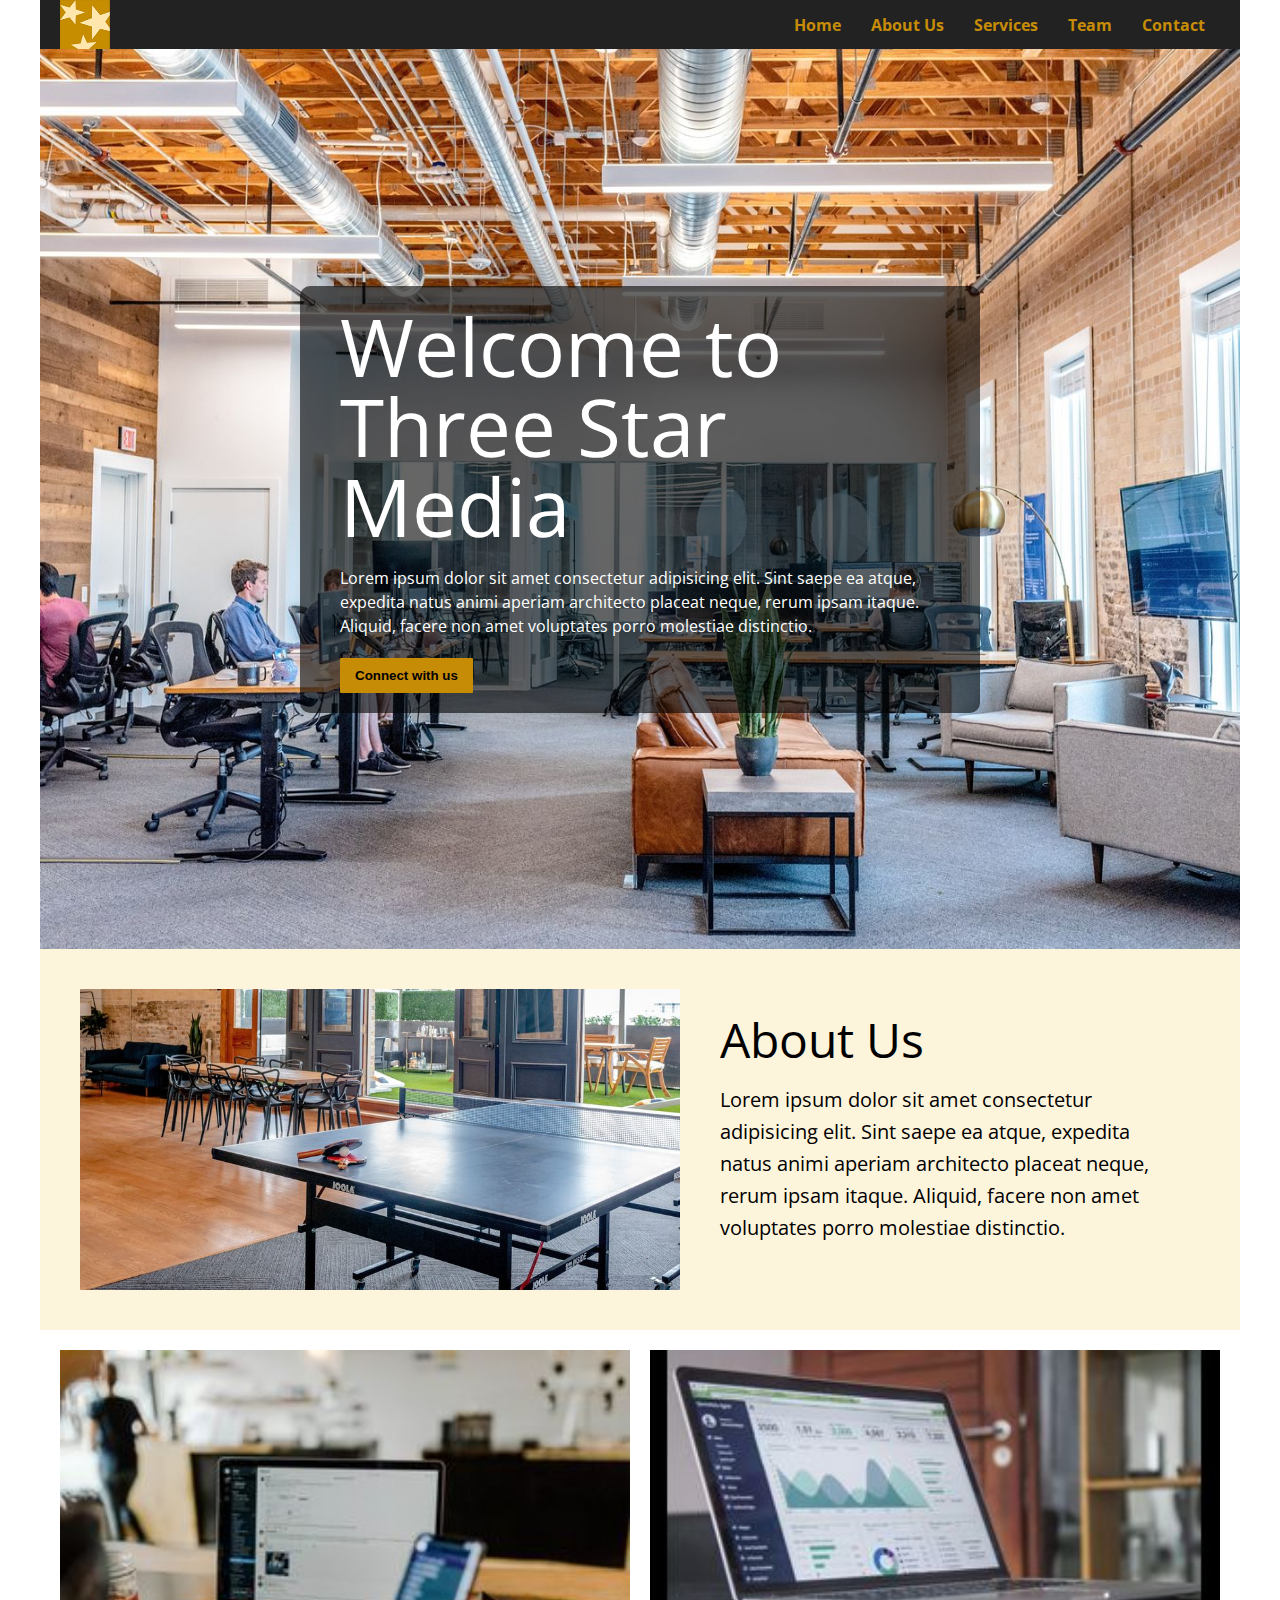
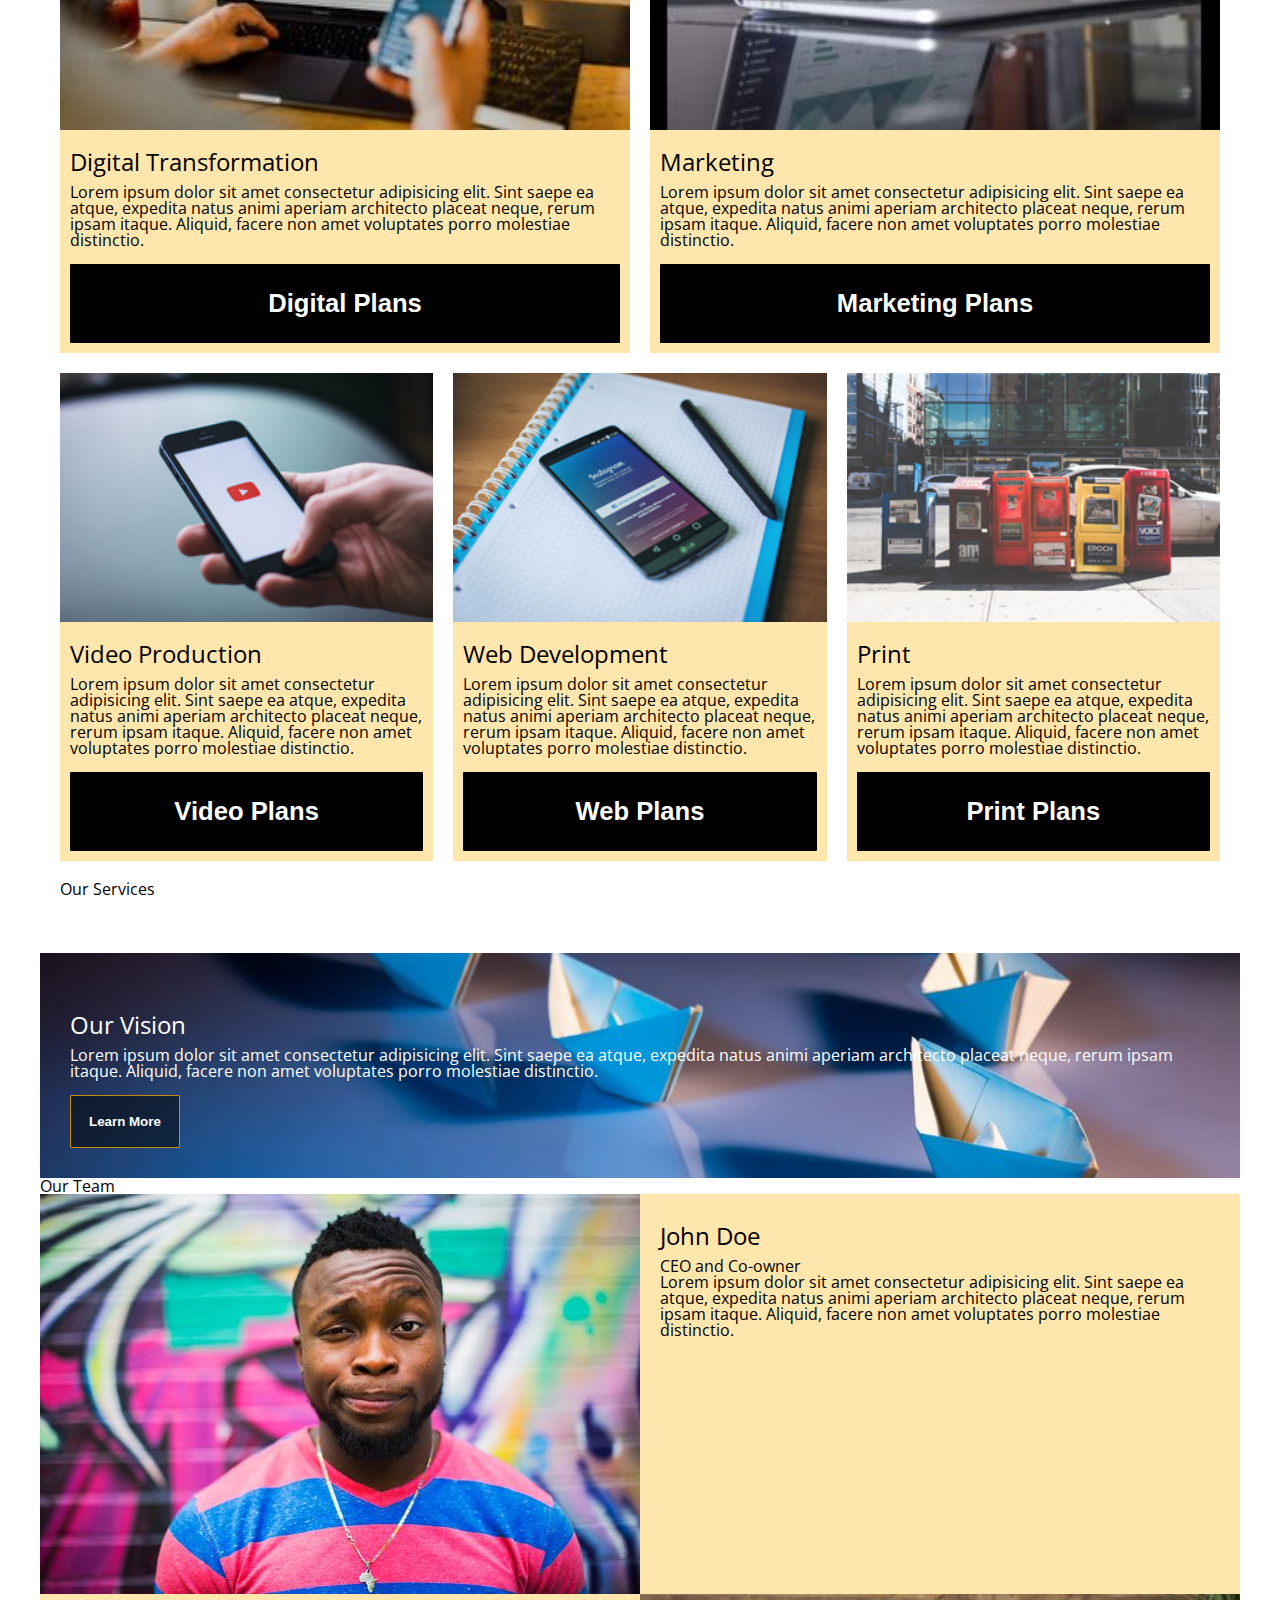
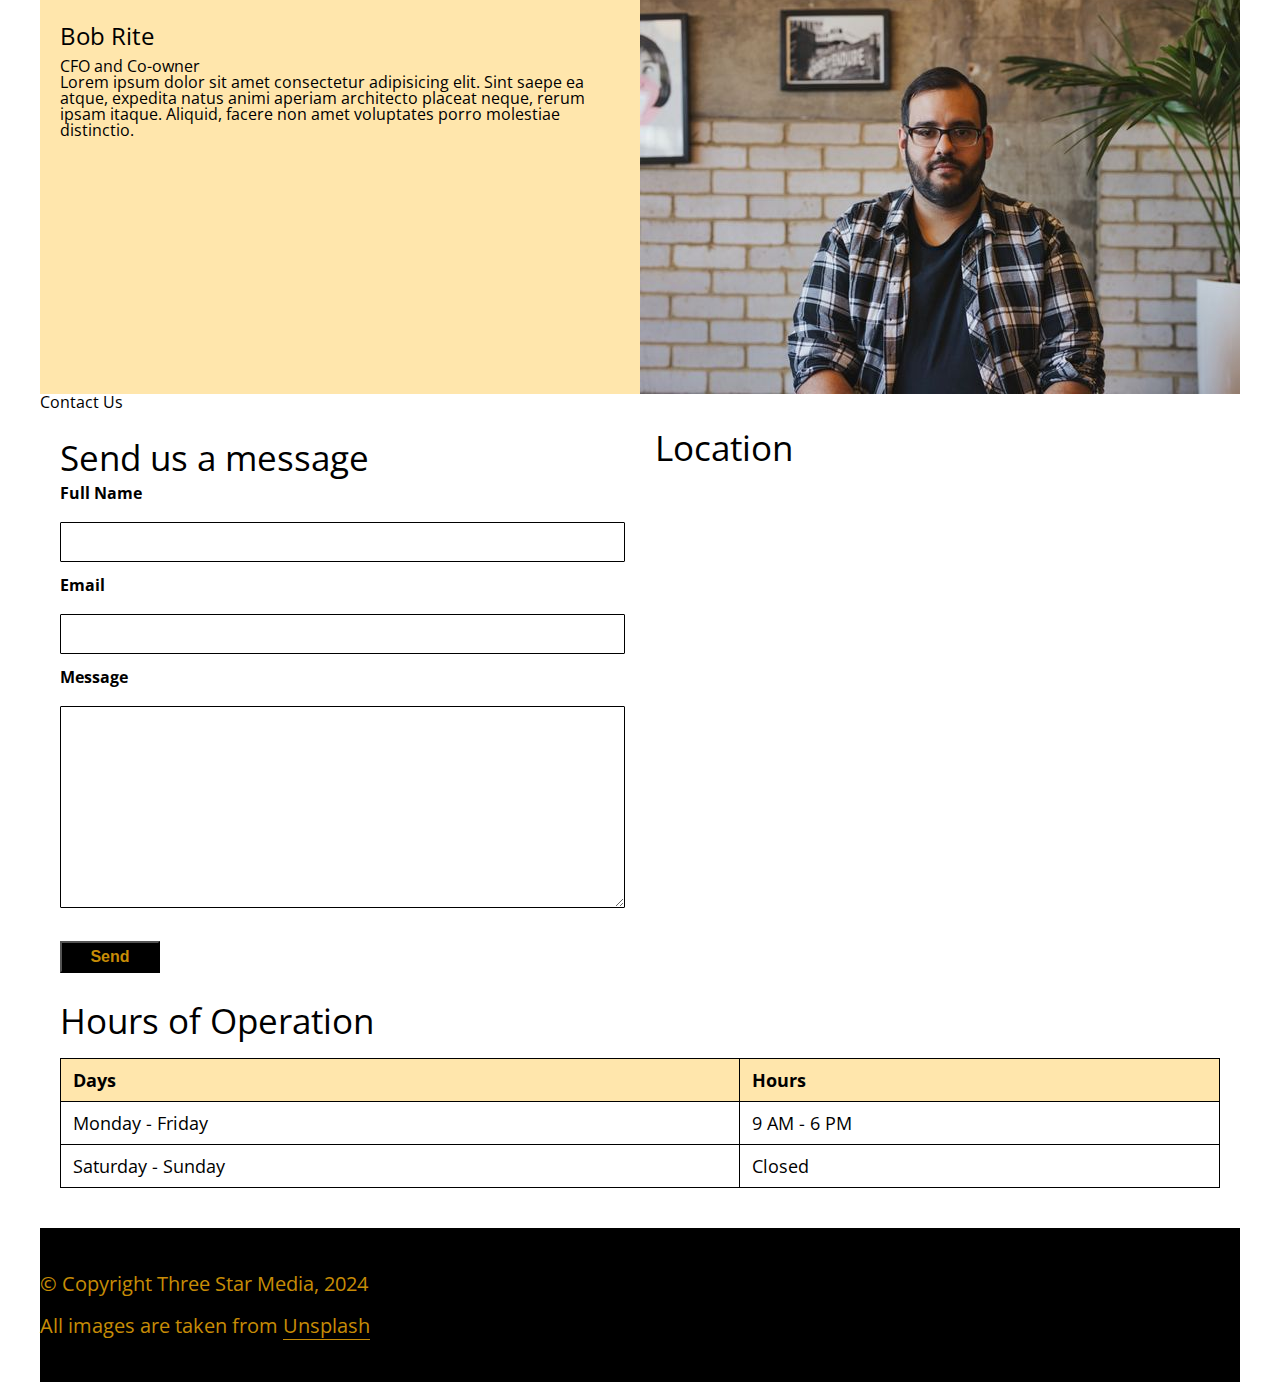
<file: final-project/index.html>
<!DOCTYPE html>
<html lang="en">
<head>
    <meta charset="UTF-8">
    <meta name="viewport" content="width=device-width, initial-scale=1.0">
    <title>Final Project</title>
    <link rel="stylesheet" href="css/main.css">
    <link href="https://fonts.googleapis.com/css2?family=Open+Sans:wght@400;600&display=swap" rel="stylesheet">
</head>
<body>
    <header>
        <nav>
            <img src="images/logo.png" alt="Logo">
            <ul>
                <li><a href="#home">Home</a></li>
                <li><a href="#about">About Us</a></li>
                <li><a href="#services">Services</a></li>
                <li><a href="#team">Team</a></li>
                <li><a href="#contact">Contact</a></li>
            </ul>
        </nav>
    </header>

    <section id="home">
        <img src="images/main-banner.jpg" alt="Main banner">
        <div class="banner">
            <h1>Welcome to Three Star Media</h1>
            <p>Lorem ipsum dolor sit amet consectetur adipisicing elit. Sint saepe ea atque, expedita natus animi aperiam architecto placeat neque, rerum ipsam itaque. Aliquid, facere non amet voluptates porro molestiae distinctio.</p>
            <button>Connect with us</button>
        </div>
    </section>

    <section id="about">
        <div class="about-container">
            <img class="about-img" src="images/about-us.jpg" alt="About Us" title="About Us">
            <div class="about-content">
                <h2>About Us</h2>
                <p>Lorem ipsum dolor sit amet consectetur adipisicing elit. Sint saepe ea atque, expedita natus animi aperiam architecto placeat neque, rerum ipsam itaque. Aliquid, facere non amet voluptates porro molestiae distinctio.</p>
            </div>
        </div>
    </section>
    

 <section id="services">
    <div class="services-container">
        <h2>Our Services</h2>
        <div class="service digital">
            <img src="images/digital.jpg" alt="Digital">
                <div class="content">
                    <h3>Digital Transformation</h3>
                    <p>Lorem ipsum dolor sit amet consectetur adipisicing elit. Sint saepe ea atque, expedita natus animi aperiam architecto placeat neque, rerum ipsam itaque. Aliquid, facere non amet voluptates porro molestiae distinctio.</p>
                    <br>
                    <button>Digital Plans</button>
                </div>
        </div>
    <div class="service marketing">
        <img src="images/marketing.jpg" alt="Marketing">
        <div class="content">
            <h3>Marketing</h3>
            <p>Lorem ipsum dolor sit amet consectetur adipisicing elit. Sint saepe ea atque, expedita natus animi aperiam architecto placeat neque, rerum ipsam itaque. Aliquid, facere non amet voluptates porro molestiae distinctio.</p>
            <br>
            <button>Marketing Plans</button>
        </div>
    </div>
    <div class="service video">
        <img src="images/video.jpg" alt="Video">
        <div class="content">
            <h3>Video Production</h3>
            <p>Lorem ipsum dolor sit amet consectetur adipisicing elit. Sint saepe ea atque, expedita natus animi aperiam architecto placeat neque, rerum ipsam itaque. Aliquid, facere non amet voluptates porro molestiae distinctio.</p>
            <br>
            <button>Video Plans</button>
        </div>
    </div>
    <div class="service web">
        <img src="images/web.jpg" alt="Web">
        <div class="content">
            <h3>Web Development</h3>
            <p>Lorem ipsum dolor sit amet consectetur adipisicing elit. Sint saepe ea atque, expedita natus animi aperiam architecto placeat neque, rerum ipsam itaque. Aliquid, facere non amet voluptates porro molestiae distinctio.</p>
            <br>
            <button>Web Plans</button>
        </div>
    </div>
    <div class="service print">
        <img src="images/print.jpg" alt="Print">
        <div class="content">
            <h3>Print</h3>
            <p>Lorem ipsum dolor sit amet consectetur adipisicing elit. Sint saepe ea atque, expedita natus animi aperiam architecto placeat neque, rerum ipsam itaque. Aliquid, facere non amet voluptates porro molestiae distinctio.</p>
            <br>
            <button>Print Plans</button>
        </div>
    </div>
</div>
</section>
        <br>

    <section id="vision">
        <div class="vision">
            <div class="vision-text">
            <h3>Our Vision</h3>
            <p>Lorem ipsum dolor sit amet consectetur adipisicing elit. Sint saepe ea atque, expedita natus animi aperiam architecto placeat neque, rerum ipsam itaque. Aliquid, facere non amet voluptates porro molestiae distinctio.</p>
            <br>
            <button class="vision-button">Learn More</button>
        </div>
        </div>
    </section>

<section id="team">
        <h2>Our Team</h2>
        <div class="team-container">
            <div class="team CEO">
            <img src="images/john.jpg" alt="John Doe - CEO">
            <div class="content">
                <h3>John Doe</h3>
                <h4>CEO and Co-owner</h4>
                <p>Lorem ipsum dolor sit amet consectetur adipisicing elit. Sint saepe ea atque, expedita natus animi aperiam architecto placeat neque, rerum ipsam itaque. Aliquid, facere non amet voluptates porro molestiae distinctio.</p>
                <br>
            </div>
        </div>
        <div class="team CFO">
            <img src="images/bob.jpg" alt="Bob Rite - CFO">
            <div class="content">
                <h3>Bob Rite</h3>
                <h4>CFO and Co-owner</h4>
                <p>Lorem ipsum dolor sit amet consectetur adipisicing elit. Sint saepe ea atque, expedita natus animi aperiam architecto placeat neque, rerum ipsam itaque. Aliquid, facere non amet voluptates porro molestiae distinctio.</p>
                <br>
            </div>
        </div>
    </div>
</section>
        
    <section id="contact">
        <h2>Contact Us</h2>
        <div class="contact-container">
            <div class="contact message">          
                <h3>Send us a message</h3>
                <div class="name">
                    <label for="fullname">Full Name</label><br>
                    <input type="text" name="fullname" id="fullname">
                </div>
                <div class="email">
                    <label for="email">Email</label><br>
                    <input type="email" name="email" id="email">                      
                </div>
                <div class="message">
                    <label for="message">Message</label><br>
                    <textarea name="message" id="message" cols="30" rows="10"></textarea>
                </div>
                <br><input type="submit" value="Send">
            </div>
        
            <div class="contact hours">
                <h2>Hours of Operation</h2>
                <table>
                    <thead>
                        <tr>
                            <th>Days</th>
                            <th>Hours</th>
                        </tr>
                    </thead>
                    <tbody>
                        <tr>
                            <td>Monday - Friday</td>
                            <td>9 AM - 6 PM</td>
                        </tr>
                        <tr>
                            <td>Saturday - Sunday</td>
                            <td>Closed</td>
                        </tr>
                    </tbody>
                </table>
            </div>
    
            <div class="contact map">
                <h2>Location</h2>
                <div class="map">
                    <iframe src="https://www.google.com/maps/embed?pb=!1m14!1m8!1m3!1d11215.795377420785!2d-75.7553692!3d45.3498449!3m2!1i1024!2i768!4f13.1!3m3!1m2!1s0x4cce0718cc4a6ad7%3A0xc6cc467725843e2b!2sAlgonquin%20College%20-%20Ottawa%20Campus!5e0!3m2!1sen!2sus!4v1732150269132!5m2!1sen!2sus" width="600" height="450" style="border:0;" allowfullscreen="" loading="lazy" referrerpolicy="no-referrer-when-downgrade"></iframe>
                </div>
            </div>
        </div> 
    </section>

    <footer>
        <div class="footer-container">
            <p>&copy; Copyright Three Star Media, 2024</p>
            <p>All images are taken from <a href="https://unsplash.com" target="_blank">Unsplash</a></p>
        </div>
    </footer>

</body>
</html>
</file>
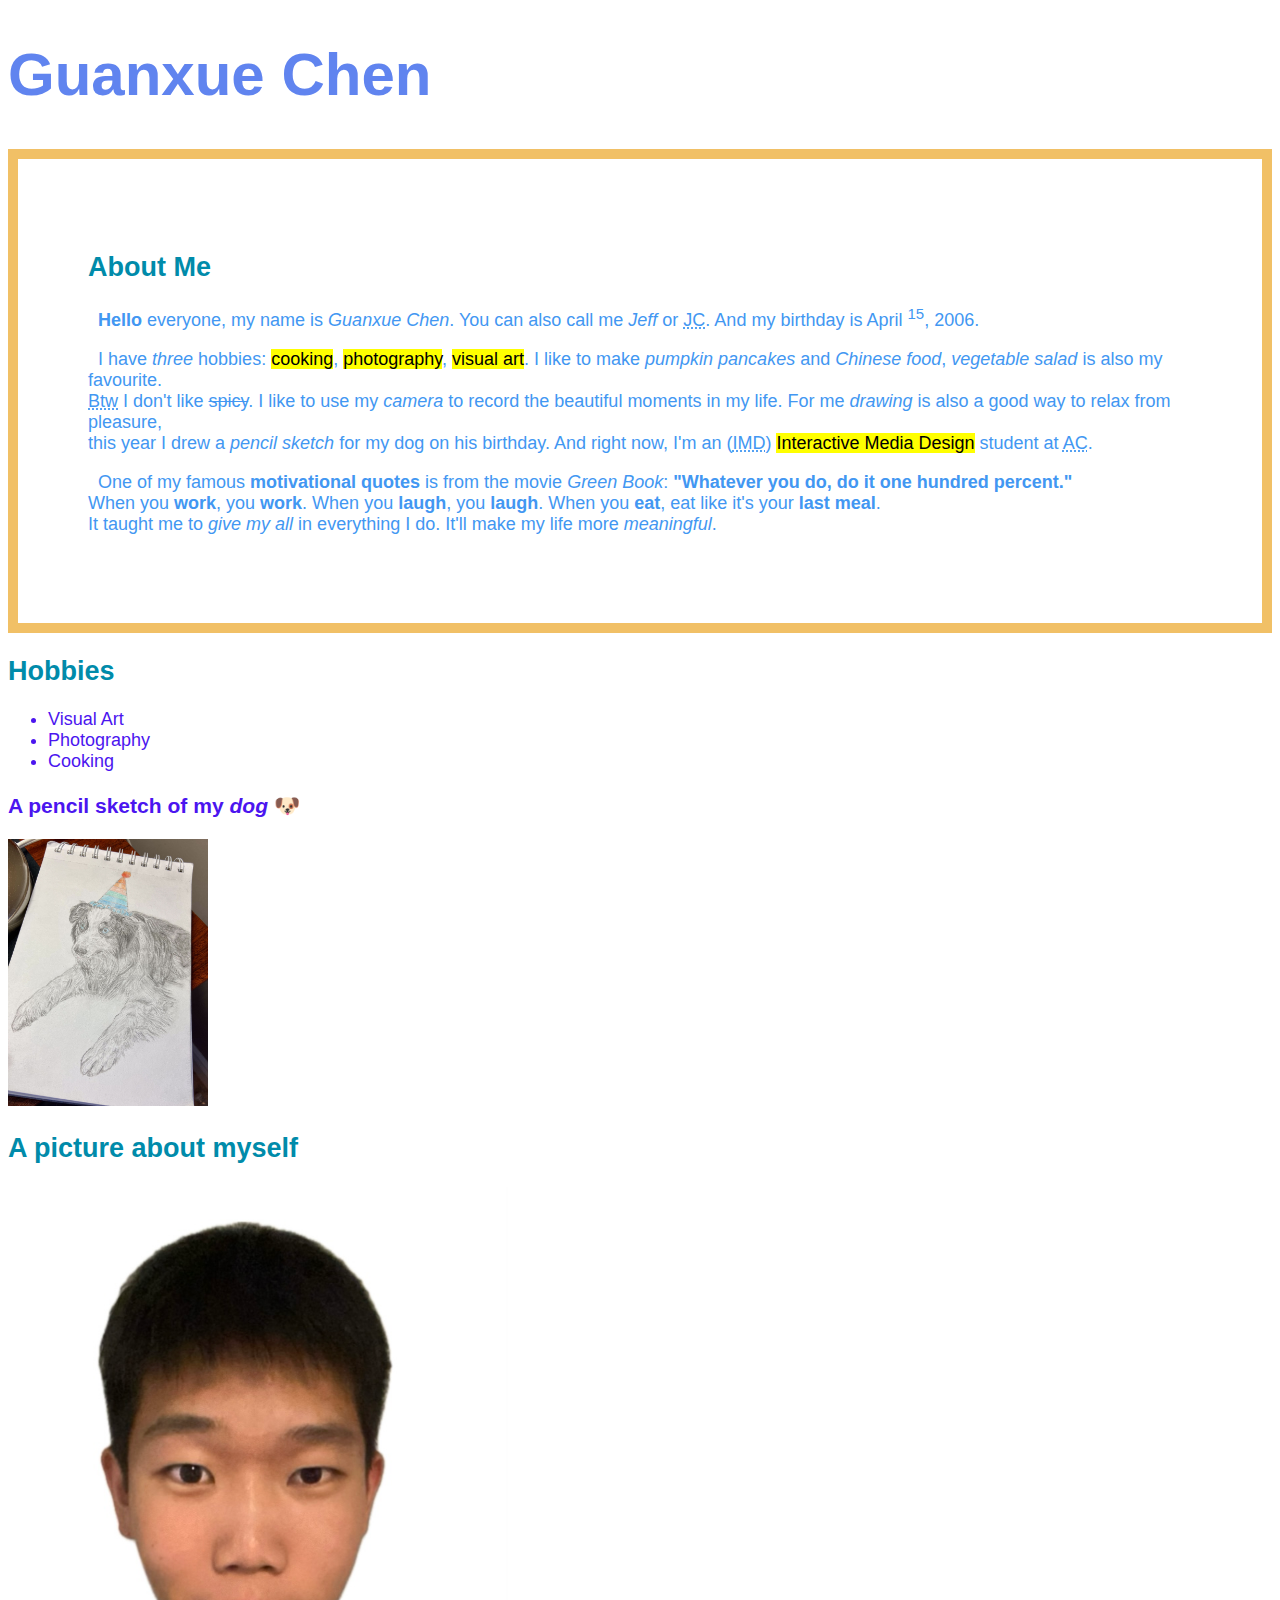
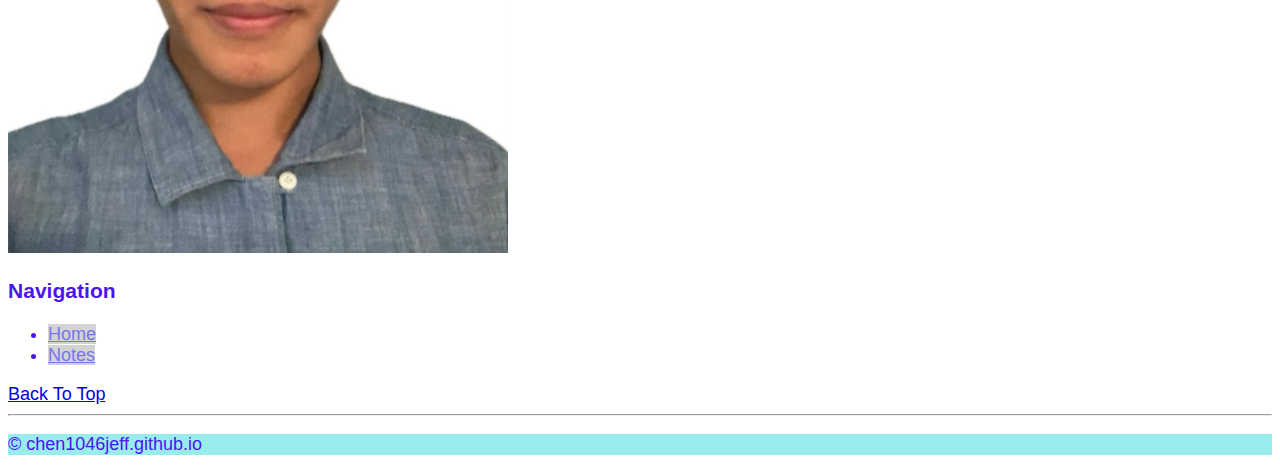
<file: html-assignment/index.html>
<!DOCTYPE html>
<html lang="en">
<head>
    <meta charset="UTF-8">
    <meta name="viewport" content="width=device-width, initial-scale=1.0">
    <title>chen1046 - HTML Assignment</title>
    <link rel="stylesheet" href="css/main.css">
</head>
<body>
    <header class="main-header">
        <h1 id="heading-1">Guanxue Chen</h1>
    </header>

    <!-- Main content of the PAGE -->
     <main>
        <article>
            <h2>About Me</h2>
            <p> &nbsp; <strong>Hello</strong> everyone, my name is <em>Guanxue Chen</em>. You can also call me <em>Jeff</em> or <abbr title="Jeff Chen">JC</abbr>.  And my birthday is April <sup>15</sup>, 2006.</p>

            <p> &nbsp; I have <em>three</em> hobbies: <mark>cooking</mark>, <mark>photography</mark>, <mark>visual art</mark>. I like to make <em>pumpkin pancakes</em> and <em>Chinese food</em>, <em>vegetable salad</em> is also my favourite. <br> <abbr title="By the way">Btw</abbr> I don't like <del>spicy</del>. I like to use my <em>camera</em> to record the beautiful moments in my life. For me <em>drawing</em> is also a good way to relax from pleasure, <br> this year I drew a <em>pencil sketch</em> for my dog on his birthday. And right now, I'm an (<abbr title="Interactive Media Design">IMD</abbr>) <mark>Interactive Media Design</mark> student at <abbr title="Algonquin College">AC</abbr>. </p>


            <p> &nbsp; One of my famous <strong>motivational quotes</strong> is from the movie <em>Green Book</em>: <strong>"Whatever you do, do it one hundred percent."</strong> <br> When you <strong>work</strong>, you <strong>work</strong>. When you <strong>laugh</strong>, you <strong>laugh</strong>. When you <strong>eat</strong>, eat like it's your <strong>last meal</strong>. <br> It taught me to <em>give my all</em> in everything I do. It'll make my life more <em>meaningful</em>. </p>
        </article>
     </main>

     <h2>Hobbies</h2>
     <ul>
        <li>Visual Art</li>
        <li>Photography</li>
        <li>Cooking</li>
     </ul>

     <h3>A pencil sketch of my <em>dog</em> &#128054;</h3> 

     <img src="images /dog-1.jpg" alt="dog" title="dog" width="200">

     <h2>A picture about myself</h2>

     <img src="images /Me.jpg" alt="Me" title="Me" width="500">

     <nav>
        <h3>Navigation</h3>
        <ul>
            <li><a href="index.html">Home</a></li>
            <li><a href="notes.html">Notes</a></li>
        </ul>
    </nav>

    <a href="#heading-1">Back To Top</a>

     <br>
     <hr>
     <!-- Copyright information -->
      <footer>
        <p>&copy; chen1046jeff.github.io</p>
      </footer>
      
</body>
</html>
</file>
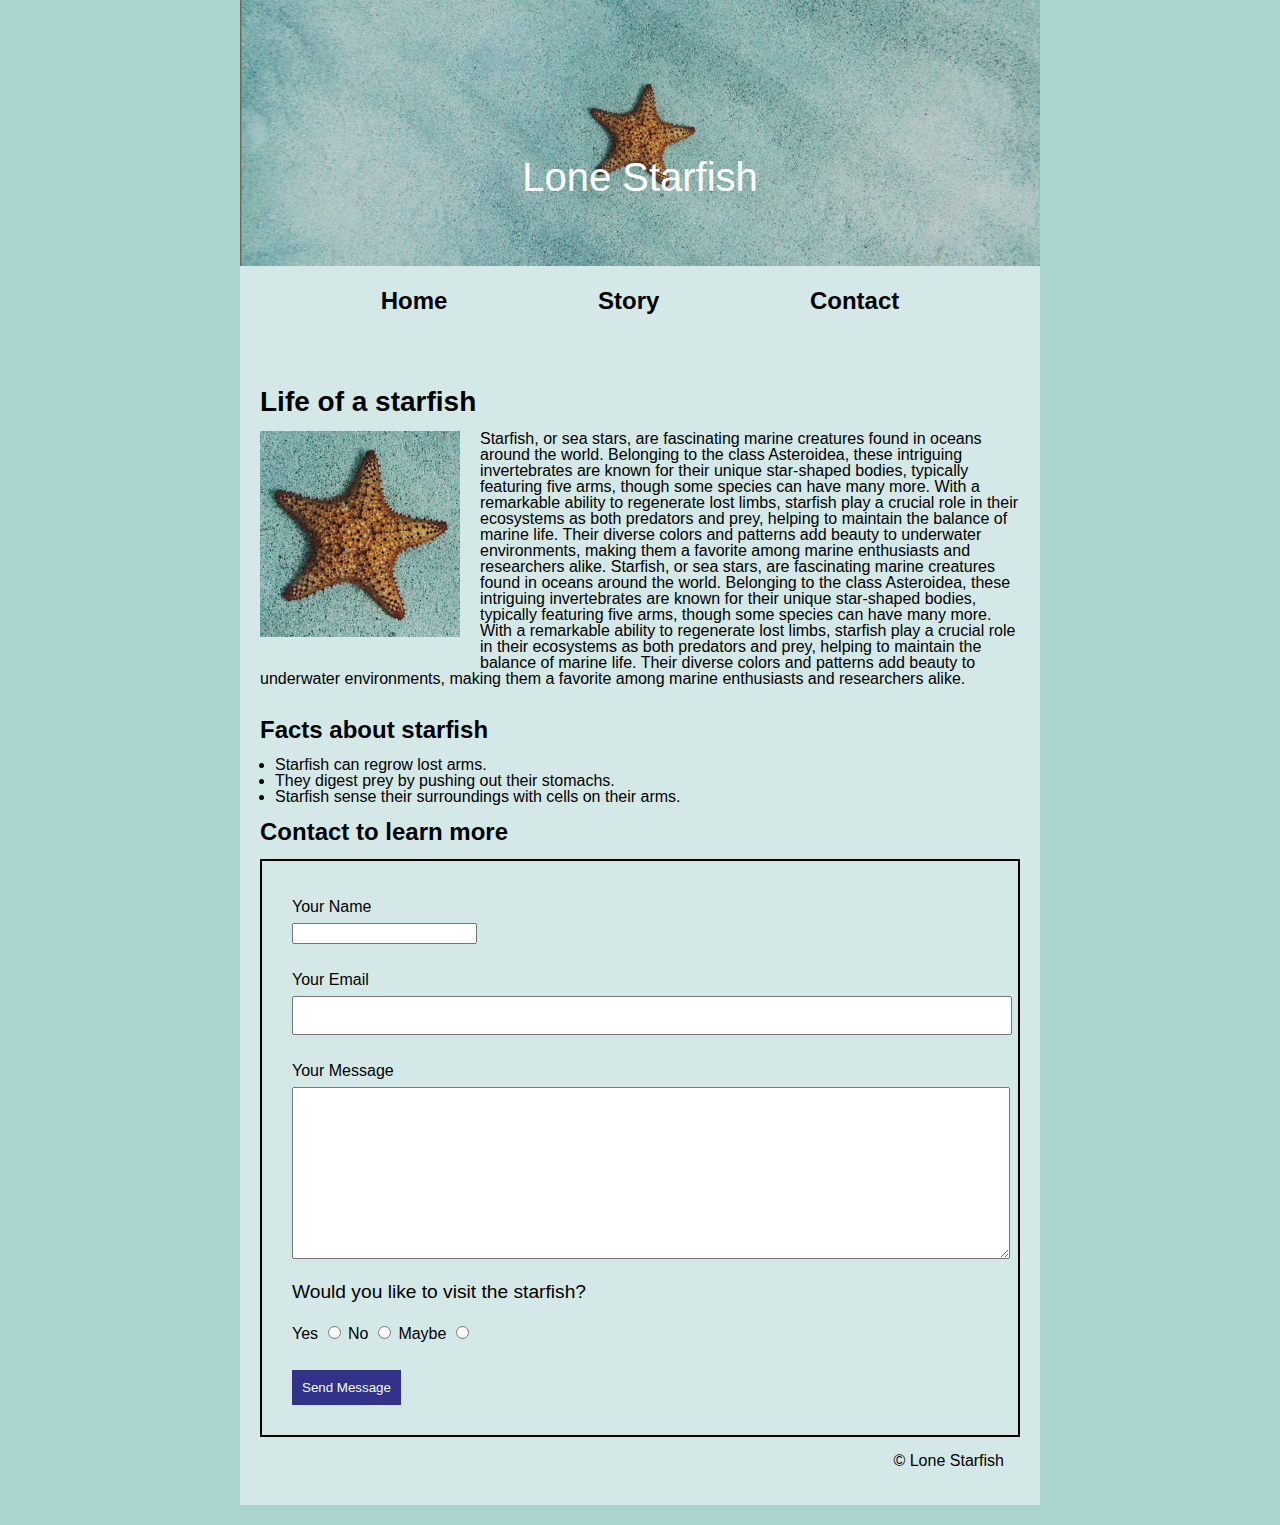
<file: midterm/index.html>
<!DOCTYPE html>
<html lang="en">
<head>
    <meta charset="UTF-8">
    <meta name="viewport" content="width=device-width, initial-scale=1.0">
    <title>Midterm</title>
    <link rel="stylesheet" href="css/main.css">
</head>
<body>
     <div class="background">
            <div class="main-background">
            <header>              
             <img class="header-img" src="images/lone-starfish.jpg" alt="web-header-image">           
             <nav>
                <h1>Lone Starfish</h1> 
                <ul>
                    <li><a>Home</a></li>
                    <li><a href="#section-1">Story</a></li> 
                    <li><a href="#contact-section">Contact</a></li> 
                </ul>
            </nav>
            </header>
    
    <main>
        <div class="wrapper">
            <section id="section-1">
                <h2> Life of a starfish</h2>
                <article>
                    <h3>Article 1</h3>
                    <img  class="starfish2"   src="images/starfish.jpg" alt="Starfish" title="Starfish" width="300">
                     <p>Starfish, or sea stars, are fascinating marine creatures found in oceans around the world. Belonging to the class Asteroidea, these intriguing invertebrates are known for their unique star-shaped bodies, typically featuring five arms, though some species can have many more. With a remarkable ability to regenerate lost limbs, starfish play a crucial role in their ecosystems as both predators and prey, helping to maintain the balance of marine life. Their diverse colors and patterns add beauty to underwater environments, making them a favorite among marine enthusiasts and researchers alike. Starfish, or sea stars, are fascinating marine creatures found in oceans around the world. Belonging to the class Asteroidea, these intriguing invertebrates are known for their unique star-shaped bodies, typically featuring five arms, though some species can have many more. With a remarkable ability to regenerate lost limbs, starfish play a crucial role in their ecosystems as both predators and prey, helping to maintain the balance of marine life. Their diverse colors and patterns add beauty to underwater environments, making them a favorite among marine enthusiasts and researchers alike.</p>   
                </article>
            </section>
            <br>
                    
            <section id="section-2">
                <h2>Facts about starfish</h2>
                <article>
                    <h3>Article 2</h3>
                    <ul>
                        <li>Starfish can regrow lost arms.</li>
                        <li>They digest prey by pushing out their stomachs.</li>
                        <li>Starfish sense their surroundings with cells on their arms.</li>
                    </ul>       
                </article>
            </section>

            <section id="contact-section">
                <h2>Contact to learn more</h2>
                <form class="contact-form">
                    <div>
                        <label for="fullname">Your Name</label><br>
                        <input type="text" name="fullname" id="fullname">
                    </div>

                    <div class="email">
                        <label for="email">Your Email</label><br>
                        <input type="text" name="email" id="email">                      
                    </div>

                    <div class="message">
                        <label for="message">Your Message</label><br>
                        <textarea name="message" id="message" cols="30" rows="10"></textarea>
                    </div>

                    <div>
                        <p id="visit"> Would you like to visit the starfish?</p><br>
                        <label for="yes">Yes</label>
                        <input type="radio" id="yes" name="starfish" value="yes">
                        <label for="no">No</label>
                        <input type="radio" id="no" name="starfish" value="no">
                        <label for="no">Maybe</label>
                        <input type="radio" id="maybe" name="starfish" value="maybe">
                    </div>

                    <input type="submit" value="Send Message">
                </form>
            </section>

            <footer>
                <p id="footer"> &copy; Lone Starfish</p>
            </footer>
         </div>
         </main>         
    </div>
    </div> 
</body>
</html>
</file>
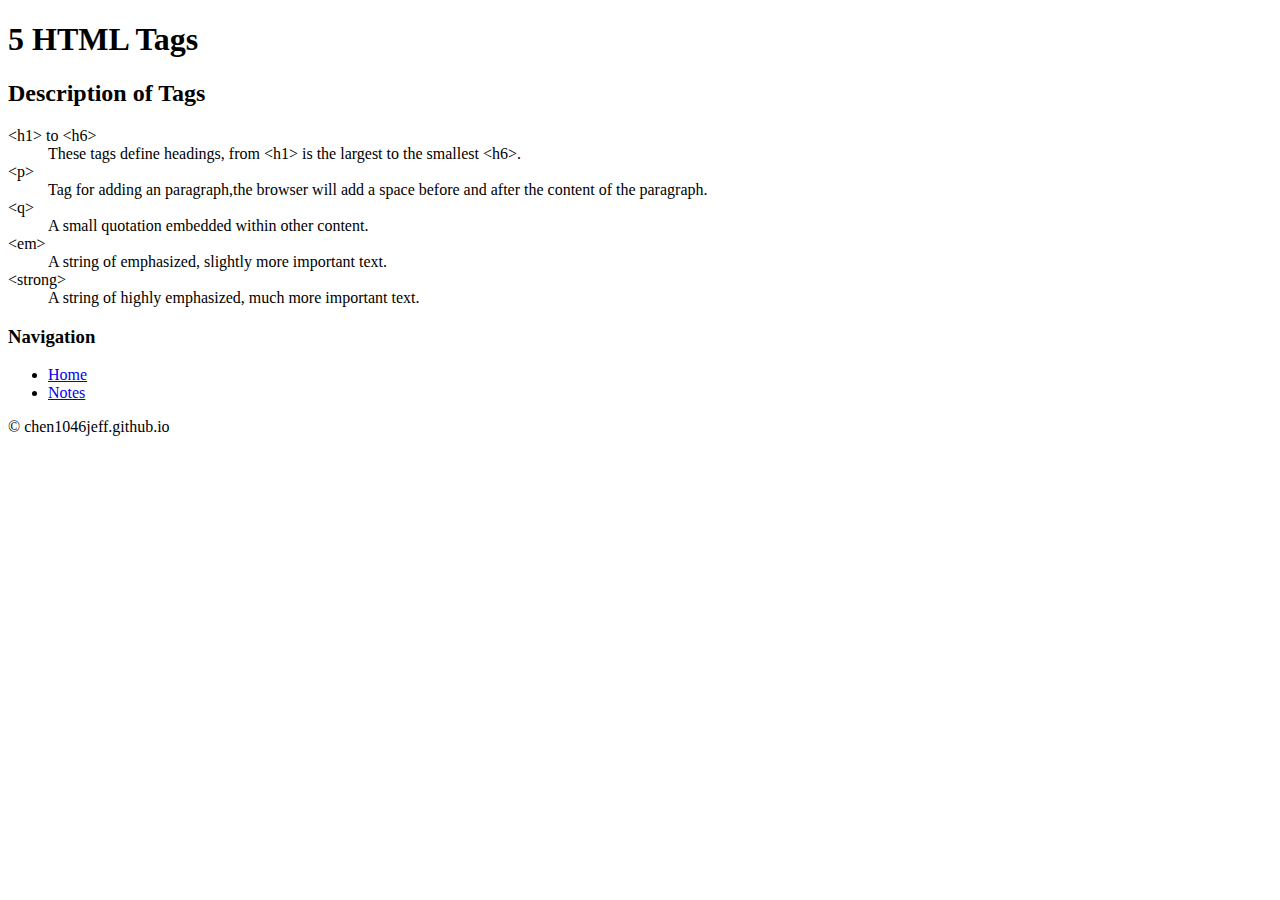
<file: html-assignment/notes.html>
<!DOCTYPE html>
<html lang="en">
<head>
    <meta charset="UTF-8">
    <meta name="viewport" content="width=device-width, initial-scale=1.0">
    <title>5 HTML tags</title>
</head>
<body>
    <header>
        <h1>5 HTML Tags</h1>
    </header>
    
     <!-- Main contenct of the PAGE -->
     <main>
        <h2>Description of Tags</h2>
        <dl>
            <dt>&lt;h1&gt; to &lt;h6&gt;</dt>
            <dd>These tags define headings, from &lt;h1&gt; is the largest to the smallest &lt;h6&gt;.</dd>

            <dt>&lt;p&gt;</dt>
            <dd>Tag for adding an paragraph,the browser will add a space before and after the content of the paragraph.</dd>

            <dt>&lt;q&gt;</dt>
            <dd>A small quotation embedded within other content.</dd>

            <dt>&lt;em&gt;</dt>
            <dd>A string of emphasized, slightly more important text.</dd>

            <dt>&lt;strong&gt;</dt>
            <dd>A string of highly emphasized, much more important text.</dd>
        </dl>
     </main>

     <nav>
        <h3>Navigation</h3>
        <ul>
            <li><a href="index.html">Home</a></li>
            <li><a href="notes.html">Notes</a></li>
        </ul>
    </nav>

    <footer>
        <p>&copy; chen1046jeff.github.io</p>
    </footer>
</body>
</html>
</file>
<file: html-assignment/css/main.css>
/* This is a css comment */
body {
    color: rgb(75, 21, 239);
    font-family: Arial, Helvetica, sans-serif;
    font-size: 18px; 
}

article {
    color: rgb(66, 151, 242);
    padding: 70px;
    border: 10px solid rgb(241, 192, 102);
}

h1 {
    font-size: 60px;
    color: rgb(96, 132, 239);
}

h2 {
    color:rgb(0, 139, 170);
}

.bread-img {
    box-shadow: 0 2px 10px rgba(0, 0, 0, 0.5);
}
 

blockquote {
    font-weight: bold;
}

main article .par {
    color: rgb(245, 165, 5);
}

footer {
    background-color: rgb(153, 236, 236);
}

.p1 {
    background-color: rgb(225, 222, 18);
}

.list {
    border: 2px solid rgb(248, 174, 64);
}

#jump-button {
    text-decoration: none;
    color: black;
    font-weight: bold;
    background-color: rgb(97, 172, 238);
    padding: 10px 16px; 
}

ol li {
    list-style: square;
}

.merchandise ul .list li {
    list-style: square;
}

.merchandise .list li:nth-child(2){
    font-weight: bolder;
    background-color: bisque;
}

nav ul li a {
    color: rgb(118, 118, 236);
    background-color: lightgrey;
}

nav ul li a:hover {
    color: white;
    background-color: black;
}
</file>
<file: final-project/css/main.css>
/* http://meyerweb.com/eric/tools/css/reset/ 
   v2.0 | 20110126
   License: none (public domain)
*/

html, body, div, span, applet, object, iframe,
h1, h2, h3, h4, h5, h6, p, blockquote, pre,
a, abbr, acronym, address, big, cite, code,
del, dfn, em, img, ins, kbd, q, s, samp,
small, strike, strong, sub, sup, tt, var,
b, u, i, center,
dl, dt, dd, ol, ul, li,
fieldset, form, label, legend,
table, caption, tbody, tfoot, thead, tr, th, td,
article, aside, canvas, details, embed, 
figure, figcaption, footer, header, hgroup, 
menu, nav, output, ruby, section, summary,
time, mark, audio, video {
	margin: 0;
	padding: 0;
	border: 0;
	font-size: 100%;
	font: inherit;
	vertical-align: baseline;
}
/* HTML5 display-role reset for older browsers */
article, aside, details, figcaption, figure, 
footer, header, hgroup, menu, nav, section {
	display: block;
}
body {
	line-height: 1;
}
ol, ul {
	list-style: none;
}
blockquote, q {
	quotes: none;
}
blockquote:before, blockquote:after,
q:before, q:after {
	content: '';
	content: none;
}
table {
	border-collapse: collapse;
	border-spacing: 0;
}

/* ===== My Css =====*/


body {
    padding: 0 40px;
    margin: 0;
    font-family: 'Open Sans', sans-serif; /* Open Sans font */
    background-color: white;
}

header {
    background-color: #222;
    color: #000000;
}

nav {
    display: flex;
    align-items: center;
    justify-content: space-between;
    padding: 0 20px;
}

nav img {
    width: 50px;
    height: auto;
}

ul {
    list-style: none;
    display: flex;
    margin: 0;
    padding: 0;
}

ul li {
    margin: 0 15px;
}

ul li a {
    color: #c78c06;
    text-decoration: none;
    font-weight: bold;
}

ul li a:hover {
    text-decoration: underline;
    color: #ffe6ac;
}

button {
    padding: 10px 15px;
    background-color: #000000;
    color: white;
    border: none;
    font-weight: bold;
    cursor: pointer;
    border-radius: 1px;
}

button:hover {
    background-color: #c78c06;
}

.search-container {
    display: flex;
    align-items: center;
}

.search-container input {
    padding: 5px;
    border: none;
    border-radius: 5px;
    margin-right: 5px;
}

.search-container button {
    background-color: #f0b042;
    border: none;
    color: #222;
    padding: 5px 10px;
    border-radius: 5px;
    cursor: pointer;
}

.search-container button:hover {
    background-color: #dfa22f;
}

/* Mobile Styles */
@media (max-width: 768px) {
    nav {
        flex-direction: column;
    }

    ul {
        flex-direction: column;
        align-items: center;
        margin: 10px 0;
    }

    ul li {
        margin: 10px 0;
    }

    .search-container {
        margin: 10px 0;
        width: 100%;
        justify-content: center;
    }

    nav img {
        width: 50px;
        height: auto;
    }
    
    .search-container input {
        width: 70%;
    }
}



#home {
    position: relative;
    display: flex;
    align-items: center;
    justify-content: center;
    height: 100vh; /* Full viewport height */
    width: 100%; /* Full width */
    color: white;
    text-align: center;
}

#home img {
    position: absolute;
    width: 100%; /* Full width for the image */
    height: 100%; /* Full height for the image */
    object-fit: cover; /* Ensures the image covers the section */
    z-index: -1; 
}

#home .banner {
    background: rgba(0, 0, 0, 0.6);
    padding: 20px 40px;
    border-radius: 10px;
    max-width: 600px;
    margin: auto;
    text-align: left;
}

#home h1 {
    font-size: 5rem;
    margin-bottom: 20px;
    text-align: left; 
}

#home p {
    font-size: 1rem;
    line-height: 1.5;
    margin-bottom: 20px;
    text-align: left; 
}


#home button {
    padding: 10px 15px;
    background-color: #c78c06; /* Apply the yellow color */
    color: rgb(0, 0, 0);
    border: none;
    font-weight: bold;
    cursor: pointer;
}




/* About Section */
#about {
    background-color: #fdf4dc;  /* Background color for the section */
    padding: 40px 20px;
    overflow: hidden; /* This prevents the content from overflowing outside the container */
}

/* About Container */
.about-container {
    display: flex;
    flex-wrap: wrap;
    align-items: center;
    gap: 20px;
    max-width: 1200px;  /* Maximum width of container */
    margin: 0 auto;     /* Center the container */
    padding: 0 20px;    /* Add padding */
}

/* About Image */
.about-img {
    flex: 1;
    max-width: 600px;   
    object-fit: cover; 
    border-radius: 1px; 
}

/* About Content */
.about-content {
    flex: 1;
    max-width: 600px;
    background-color: transparent; 
  padding: 20px;
}

.about-content h2 {
    font-size: 3rem;
    margin-bottom: 20px;
    color: #000000;
}

.about-content p {
    font-size: 1rem;
    line-height: 1.6;
    color: #000;
    margin-bottom: 20px;
}

@media (min-width: 760px) {
    .about-container {
        min-width: 760px; /* Set the minimum width for tablet and up */
    }
    
    .about-content p {
        font-size: 20px;
    }
    
    .about-content {
        padding-left: 20px; 
    }
}

@media (max-width: 759px) {
    .about-container {
        flex-direction: column; 
        align-items: center;    /* Center the content and image */
    }

    .about-img {
        max-width: 100%;   
        margin-bottom: 20px; /* Add spacing */
    }

    .about-content {
        max-width: 100%;  
        padding: 0 20px;   
    }
}

h3 {
    color: #000000;
    font-size: 1.5rem;
    margin: 10px 0;
}

.services-container {
    display: grid;
    grid-template-columns: 1fr;
    gap: 20px;
    max-width: 1200px;
    margin: 0 auto;
    padding: 20px;
}

.service {
    background-color: #ffe6ac;
    display: flex;
    flex-direction: column;
    justify-content: space-between;
}

.service img {
    width: 100%;
    height: auto;
    object-fit: cover;
}

.service .content {
    text-align: left;
    padding: 10px;
    flex-grow: 1;
}

.service button {
    padding: 10px 15px;
    font-size: 1rem;
    border: none;
    background-color: #000000;
    color: white;
    cursor: pointer;
    width: auto; /* Original size for mobile */
    align-self: center; /* Centered for mobile */
}

.service button:hover {
    background-color: #555;
}

/* Button size */
@media (max-width: 759px) {
    .service button {
        font-size: 0.9rem;
        padding: 15px 20px;
        width: auto; 
    }
}


@media (min-width: 1200px) {
    .service button {
        font-size: 1.6rem;
        padding: 25px 15px;
        width: 100%; /* Full width for desktop */
        align-self: flex-end; /* Bottons at the bottom */
    }

    .services-container {
        grid-template-columns: repeat(6, 1fr); 
        grid-template-rows: auto; 
    }

    .digital {
        grid-column: 1 / 4; /* First three columns */
        grid-row: 1;
    }

    .marketing {
        grid-column: 4 / 7; /* Last three columns */
        grid-row: 1;
    }

    .video {
        grid-column: 1 / 3; /* First two columns in second row */
        grid-row: 2;
    }

    .web {
        grid-column: 3 / 5; /* Middle two columns in second row */
        grid-row: 2;
    }

    .print {
        grid-column: 5 / 7; /* Last two columns in second row */
        grid-row: 2;
    }
}

/* Vision Section */
.vision {
    color: rgb(255, 255, 255);
    background-image: url("../images/vision.jpg");
    background-size: cover;
    background-position: center;
    margin-top: 20px;
    width: 100%;
}

.vision h3 {
    color: white;
}

.vision-text {
    width: 100%;
    padding-bottom: 30px;
    padding-top: 50px;
    padding-left: 30px;
    padding-right: 30px;
}

.vision p {
    padding-right: 50px;
}

.vision-button {
    background-color: rgba(0, 0, 0, 0.5);
    border: 1px solid #c78c06;
    color: white;
    text-decoration: none;
    padding: 2vh;
    border-radius: 1px;
}

/* Team Section */

.team-container {
    display: grid;
    grid-template-columns: 1fr; 
    gap: 0; /* Remove any gaps between items */
    max-width: 1200px;
    margin: 0 auto;
}

.team {
    display: flex;
    flex-direction: column; 
    justify-content: center;
    align-items: center; /* Center align content */
}

.team img {
    width: 100%;
    height: auto;
    object-fit: cover;
}

.team .content {
    background-color: #ffe6ac; 
    padding: 20px;
    box-sizing: border-box;
    width: 100%;
}

@media (min-width: 760px) {
 
    .team-container {
        display: grid;
        grid-template-columns: 1fr 1fr; /* Two equal columns */
        grid-template-rows: auto auto; /* No space between rows */
        gap: 0; /* No gaps */
    }
  
    .CEO {
        display: contents;
    }

    .CEO img {
        grid-column: 1;
        grid-row: 1;
    }

    .CEO .content {
        grid-column: 2;
        grid-row: 1;
    }

    /* CFO Layout */
    .CFO {
        display: contents; 
    }

    .CFO .content {
        grid-column: 1;
        grid-row: 2; /* Content left of CFO image */
        text-align: left;
    }

    .CFO img {
        grid-column: 2;
        grid-row: 2; /* Image to the right of content */
    }

    .team img,
    .team .content {
        height: 100%; 
    }
}

/* Contact Styles */
.contact-container {
    max-width: 1200px; 
    margin: 0 auto; 
    padding: 20px; 
    display: block; 
}

label {
    display: block;
    font-weight: bold;
    margin-bottom: 5px;
}

input[type="text"],
input[type="email"],
textarea {
    width: 100%;
    padding: 10px;
    font-size: 16px;
    border-radius: 1px; 
    margin-bottom: 15px; 
    box-sizing: border-box;
    border: 1px solid #000; 
}

textarea {
    resize: vertical;
    height: auto; /* Flexible height */
}

input[type="submit"] {
    width: 100px; 
    padding: 5px;
    font-size: 16px;
    font-weight: bold;
    color: #c78c06;
    background-color: #000000;
    text-align: center;
}

/* Table styles */
table {
    width: 100%;
    border-collapse: collapse;
    margin: 20px 0;
    font-size: 18px;
    text-align: left;
}

th, td {
    border: 1px solid #000000;
    padding: 12px;
}

th {
    background-color: #ffe6ac;
    font-weight: bold;
}

@media (min-width: 760px) {
    .contact-container {
        display: grid;
        grid-template-columns: 1fr 1fr; /* Two equal columns */
        grid-template-rows: auto 1fr; /* Two rows */
        gap: 30px;
        align-items: start;
    }

    .contact.message {
        grid-column: 1 / 2; /* First column */
        grid-row: 1; /* First row */
        display: flex;
        flex-direction: column;
        justify-content: space-between; 
        height: 100%;
    }

    .contact.map {
        grid-column: 2 / 3; /* Second column */
        grid-row: 1; /* First row */
        display: flex;
        flex-direction: column;
        justify-content: space-between; 
    }

    .contact.hours {
        grid-column: 1 / 3; /* Span both columns */
        grid-row: 2; /* Second row */
    }

    .contact.map iframe {
        flex: 1;
        width: 100%;
        height: 500px; 
        margin-bottom: -10px; 
    }

    input[type="submit"] {
        align-self: start;
        margin-top: auto;
    }

    .contact.message h3, .contact.map h2, .contact.hours h2 {
        font-size: 35px; 
        margin-bottom: 10px; 
    }
}

/* Mobile */
@media (max-width: 759px) {
    .contact-container {
        display: grid;
        grid-template-columns: 1fr;
        grid-template-rows: auto auto auto; 
        gap: 15px; 
    }

    .contact.map iframe {
        width: 100%;
        height: 300px; 
    }

    .contact.message {
        grid-column: 1; 
        grid-row: 1; 
    }

    .contact.hours {
        grid-column: 1; 
        grid-row: 2; 
    }

    .contact.map {
        grid-column: 1; 
        grid-row: 3; 
    }
}

/* Footer */
footer {
    background-color: #000000;
    color: #c78c06;
    text-align: left; 
    padding: 20px 15px;
}
 
.footer-container {
    max-width: 1200px; /* Maximum container width */
    margin: 0 auto; /* Center the container */
}

.footer-container p {
    margin: 10px 0;
    font-size: 15px;
    line-height: 1.6; 
}

.footer-container a {
    color: #c78c06; 
    text-decoration: none; 
    border-bottom: 1px solid #c78c06; 
}

@media (min-width: 760px) {
    footer {
        padding: 30px 0;
    }
    
    .footer-container p {
        font-size: 20px;
    }
}
</file>
<file: midterm/css/main.css>
/* http://meyerweb.com/eric/tools/css/reset/ 
   v2.0 | 20110126
   License: none (public domain)
*/

html, body, div, span, applet, object, iframe,
h1, h2, h3, h4, h5, h6, p, blockquote, pre,
a, abbr, acronym, address, big, cite, code,
del, dfn, em, img, ins, kbd, q, s, samp,
small, strike, strong, sub, sup, tt, var,
b, u, i, center,
dl, dt, dd, ol, ul, li,
fieldset, form, label, legend,
table, caption, tbody, tfoot, thead, tr, th, td,
article, aside, canvas, details, embed, 
figure, figcaption, footer, header, hgroup, 
menu, nav, output, ruby, section, summary,
time, mark, audio, video {
	margin: 0;
	padding: 0;
	border: 0;
	font-size: 100%;
	font: inherit;
	vertical-align: baseline;
}
/* HTML5 display-role reset for older browsers */
article, aside, details, figcaption, figure, 
footer, header, hgroup, menu, nav, section {
	display: block;
}
body {
	line-height: 1;
}
ol, ul {
	list-style: none;
}
blockquote, q {
	quotes: none;
}
blockquote:before, blockquote:after,
q:before, q:after {
	content: '';
	content: none;
}
table {
	border-collapse: collapse;
	border-spacing: 0;
}

/* ===== My Css =====*/

body {
    font-family: Arial, Helvetica, sans-serif;
    background-color: #aad4cf;
    display: flex; /* Enables flexbox layout */
    justify-content: center; /* Centers horizontally */
    align-items: center; /* Centers vertically */
    flex-direction: column;
    min-height: 100vh; /* Ensures body takes up full viewport height */
    margin: 0; /* Removes default browser margin */
    padding-bottom: 20px; /* Optional padding for the edges */
    box-sizing: border-box; /* Includes padding in height calculations */
}

.wrapper {
    background-color: #d4e9e7;
    width: 100%; 
    max-width: 800px; 
    padding: 20px;
    box-sizing: border-box;
}

.main-background {
    width: 100%; 
    max-width: 800px;
    background-color: #d4e9e7;
}

.header-img {
    width: 100%; 
    height: auto;
}

header {
    justify-content: center;
    text-align: center;
    position: relative;
    padding-bottom: 20px;
}

header h1 {
    font-size: 2.5rem;
    position: absolute;
    top: 50%;
    left: 50%;
    transform: translate(-50%, -50%);
    color: white;
}

nav ul {
    display: flex; 
    justify-content: space-evenly; 
    align-items: center;
    padding: 0; 
    margin: 20px 0;
    list-style: none;
    font-size: 1.5rem;
}

nav ul li {
    display: inline-block;
    font-weight: bold;
    margin: 0 10px; 
}

nav ul li a {
    text-decoration: none;
    color:#000000;
}

.wrapper { 
    padding: 20px; 
} 

h2 {
    font-weight: bold;
    margin-top: 15px;
    font-size: 1.5rem;
    margin-bottom: 15px;
}

h3 {
    display: none;
    margin-bottom: 20px;
}

.starfish2{
    width: 200px;
    float: left;
    padding-right: 20px;
    padding-bottom: 30px;
}

#section-1 h2 {
    font-size: 1.75rem;
}

#section-2 ul {
    list-style-type: disc;
    margin: 15px;
}

.contact-form {
    background-color: #d4e9e7;
    padding: 30px;
    border: 2px solid rgb(0, 0, 0);
}

.contact-form label {
    line-height: 2;
}

.contact-form div {
    margin-bottom: 20px;
}

.contact-form .fullname input{
    width: 100%;
    padding: 10px;
}

.contact-form .email input{
    width: 100%;
    padding: 10px;
}

.contact-form .message textarea{
    width: 100%;
    padding: 10px;
    height: 150px;
    resize: vertical;
}

.contact-form input[type="submit"] {
    padding: 10px;
    border: none;
    background-color: rgb(50, 50, 136);
    color: azure;
}

#visit{
    font-size: larger;
}

#footer {
    padding:1rem;
    text-align:right;
}
</file>
